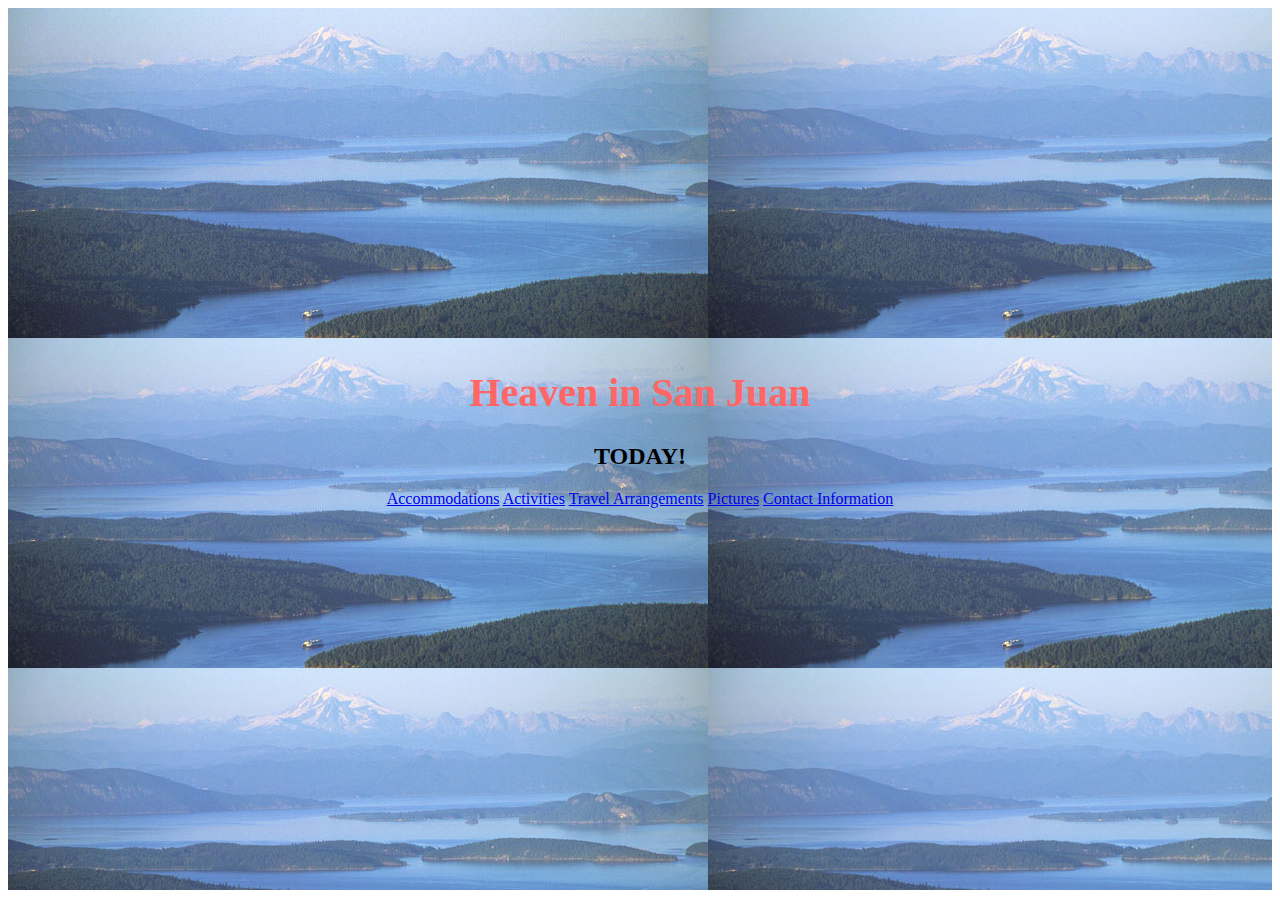
<file: index.html>
<!DOCTYPE html>
<html>
  <head>
    <link rel="stylesheet" type="text/css" href="css/main.css">
    <title>Heaven in San Juan</title>
  </head>
  <body>
    <div class="container">
      <img class="mainimg" src="img/isles.jpg" alt="San Juan Islands aerial picture">
      <div class="maintext">
        <h1>Heaven in San Juan</h1>
        <h2>TODAY!</h2>
        <div class="links">
          <a href="../SanJuan/accommodations.html">Accommodations</a>
          <a href="../SanJuan/activities.html">Activities</a>
          <a href="../SanJuan/travel.html">Travel Arrangements</a>
          <a href="../SanJuan/pics.html">Pictures</a>
          <a href="../SanJuan/contact.html">Contact Information</a>
        </div>
      </div>
    </div>
  </body>
</html>
</file>
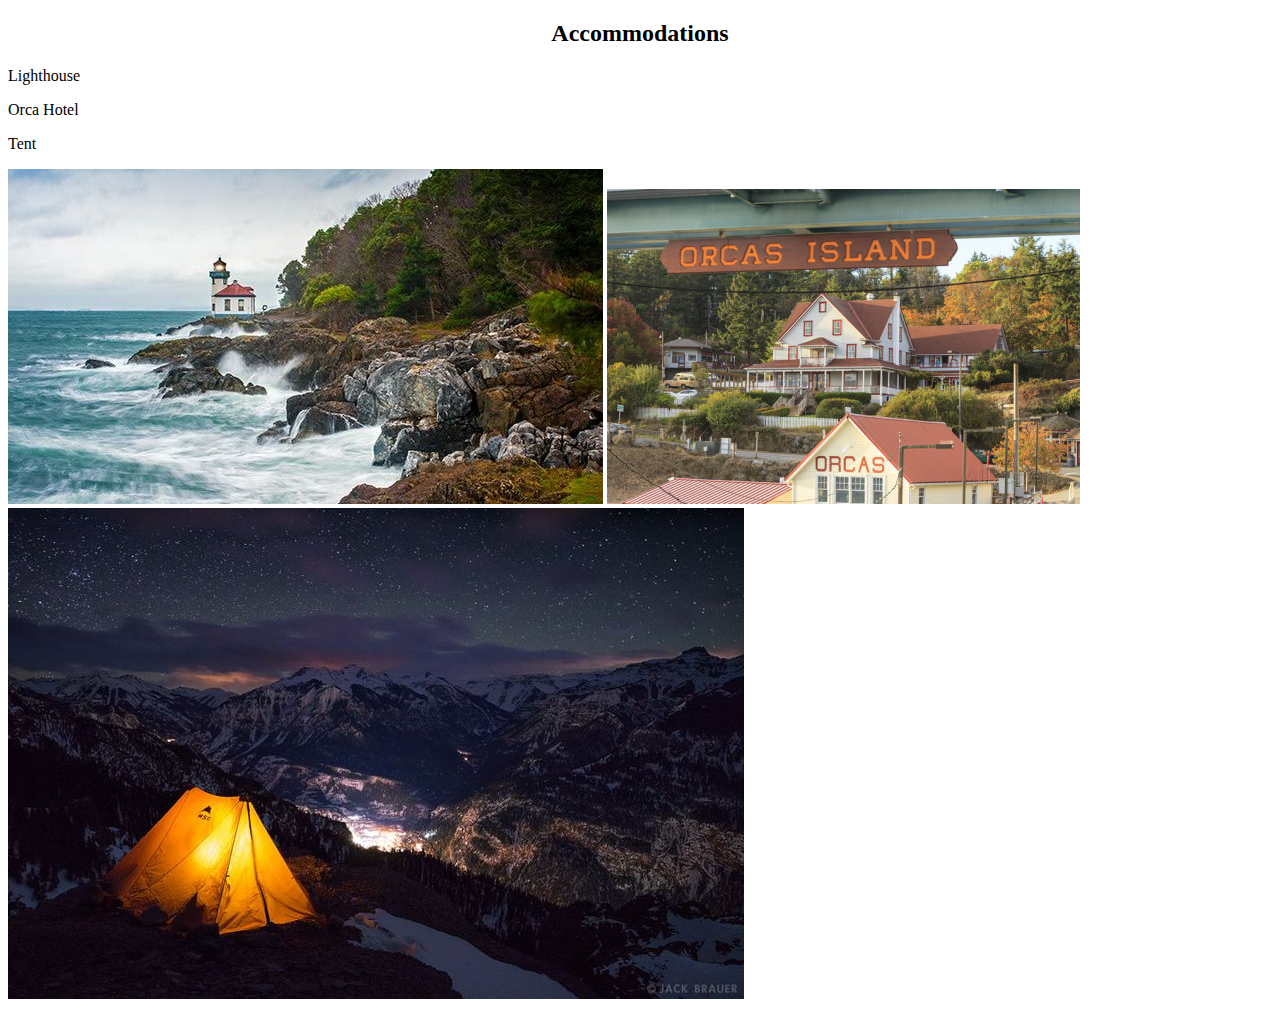
<file: accommodations.html>
<!DOCTYPE html>
<html>
  <head>
    <link rel="stylesheet" type="text/css" href="css/main.css">
    <title>Heaven in San Juan</title>
  </head>
  <body>
  <h2>Accommodations</h2>
  <div class="acctext">
    <p>Lighthouse</p>
    <p>Orca Hotel</p>
    <p>Tent</p>
  </div>
  <div class="accimg">
    <img class="img" src="img/lighthouse.jpg" alt="San Juan Islands lighthouse">
    <img class="img" src="img/orca.jpg" alt="San Juan Islands orca hotel">
    <img class="img" src="img/tent.jpg" alt="San Juan Islands tent">
  </div>
  </body>
</html>
</file>
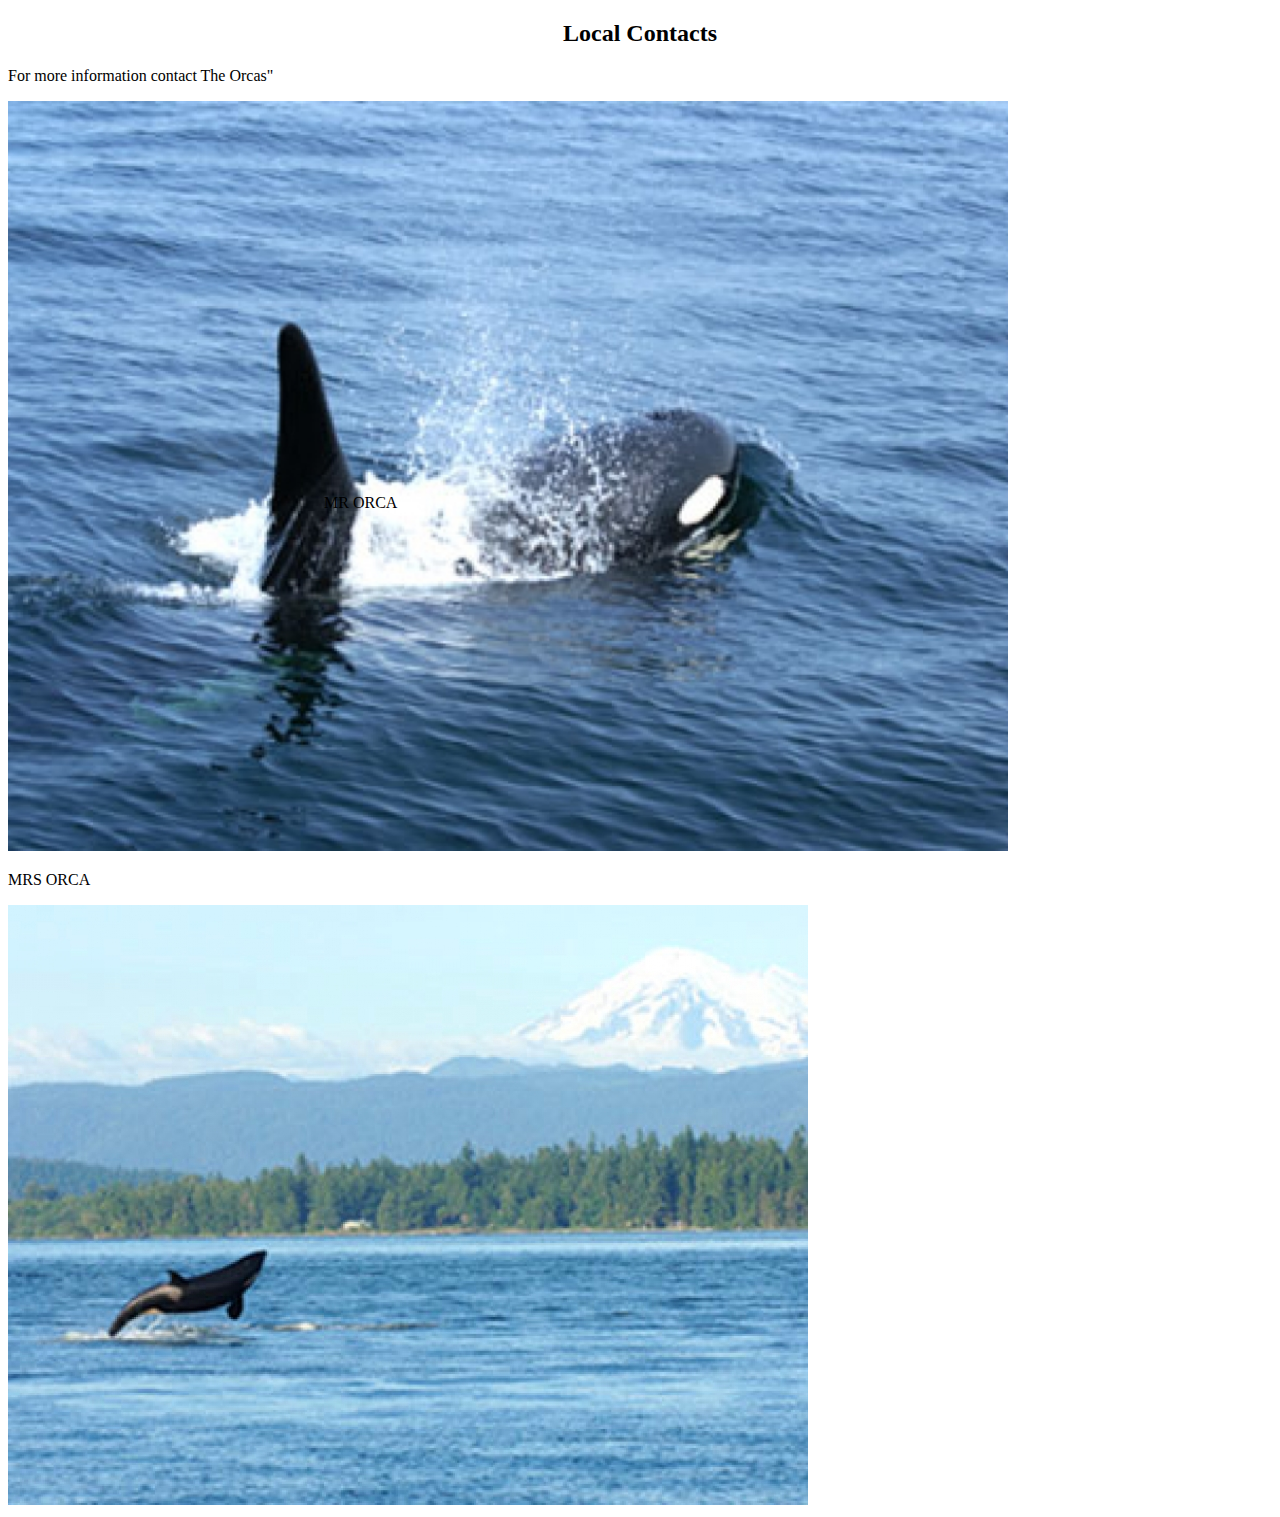
<file: contact.html>
<!DOCTYPE html>
<html>
  <head>
    <link rel="stylesheet" type="text/css" href="css/main.css">
    <title>SJ Contacts</title>
  </head>
  <body>
    <h2>Local Contacts</h2>
    <p>For more information contact The Orcas"</p>
    <div class="mainContainer">
      <img class="orca" src="img/mrorca.jpg" alt="mr orca">

      <div class="absoluteContainer">
        <div class="imageText">
          <p>MR ORCA</p>
        </div>
      </div>
    </div>


      <div class="mrs">
      <p class="contacttxt">MRS ORCA</p>
      <img class="img" src="img/mrsorca.jpg" alt="mrs orca">

    </div>
  </body>
</html>
</file>
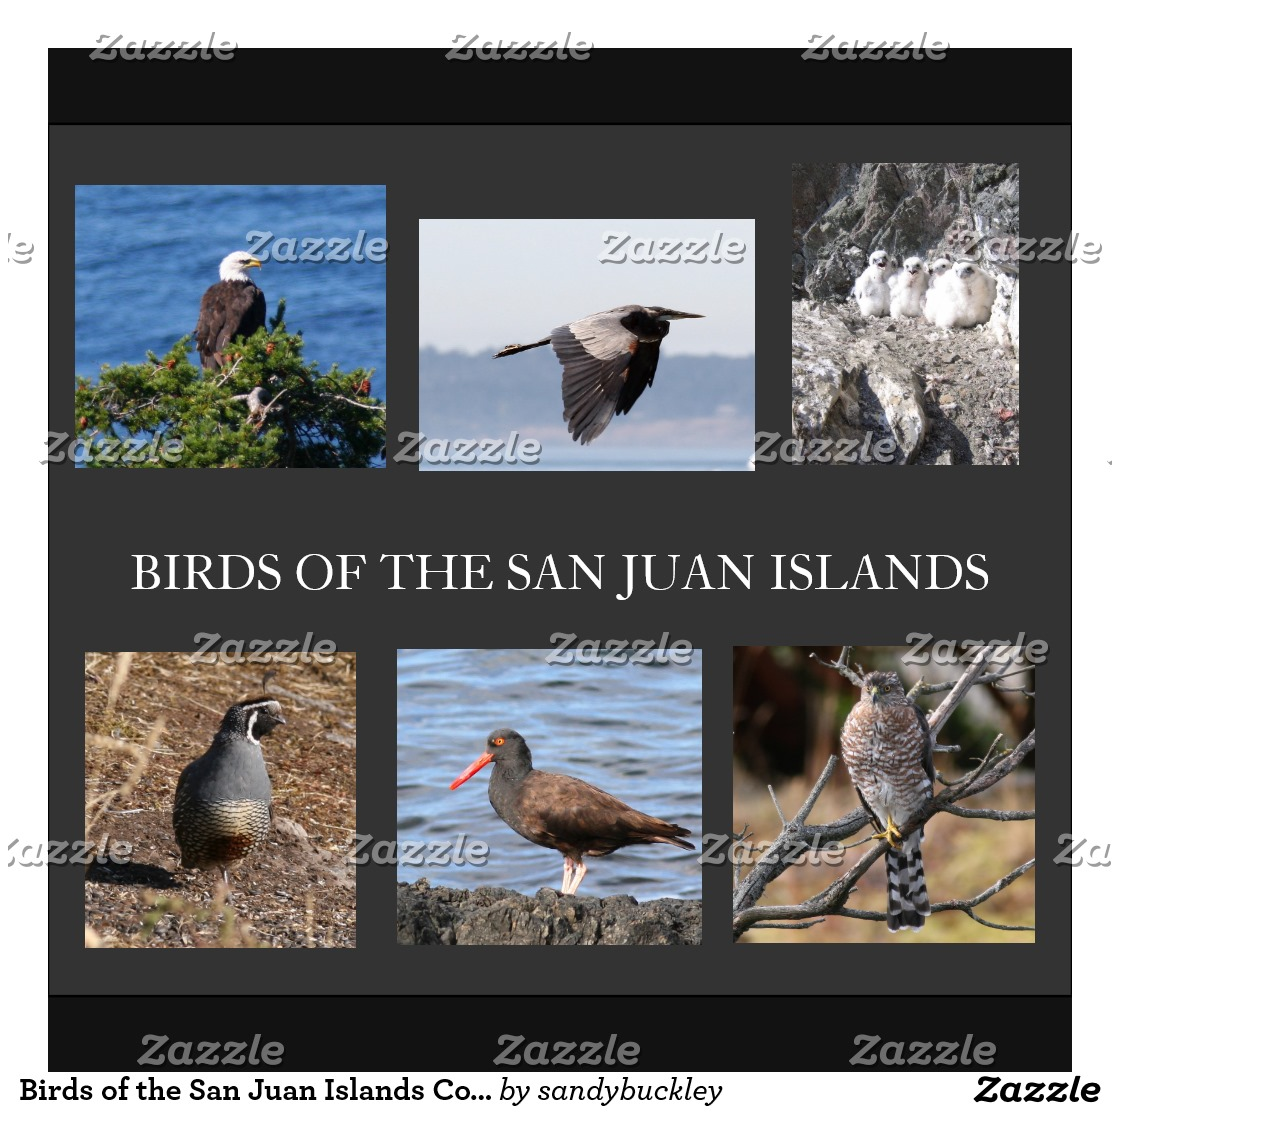
<file: pics.html>
<!DOCTYPE html>
<html>
  <head>
    <link rel="stylesheet" type="text/css" href="css/main.css">
    <title>Heaven in San Juan</title>
  </head>
  <body>
    <img class="img" src="img/sjpics.jpg" alt="San Juan Islands collage">
  </body>
</html>
</file>
<file: css/main.css>
h1 {
  text-align: center;
  font-size: 40px;
  color: #f66;
  font-family: cursive;
}

h2 {
  text-align: center;
}

.links {
  text-align: center;
}

.container {
  background-image: url("../img/isles.jpg");
  min-height: 98vh;
}
/*
.img {
  position:relative;
  z-index: 1;
  margin: auto;
}

.contacttxt {
  position: absolute;
  z-index: 2;
  text-align: center;
  margin: auto;
}
*/
.mainContainer {
	position: relative;
}

.absoluteContainer {
	position: absolute;
	left: 0;
	right: 0;
	top: 50%;
	margin-left: auto;
 	margin-right: auto;
	max-width: 50%;
}

.orca {
  width: 1000px;
}
</file>
